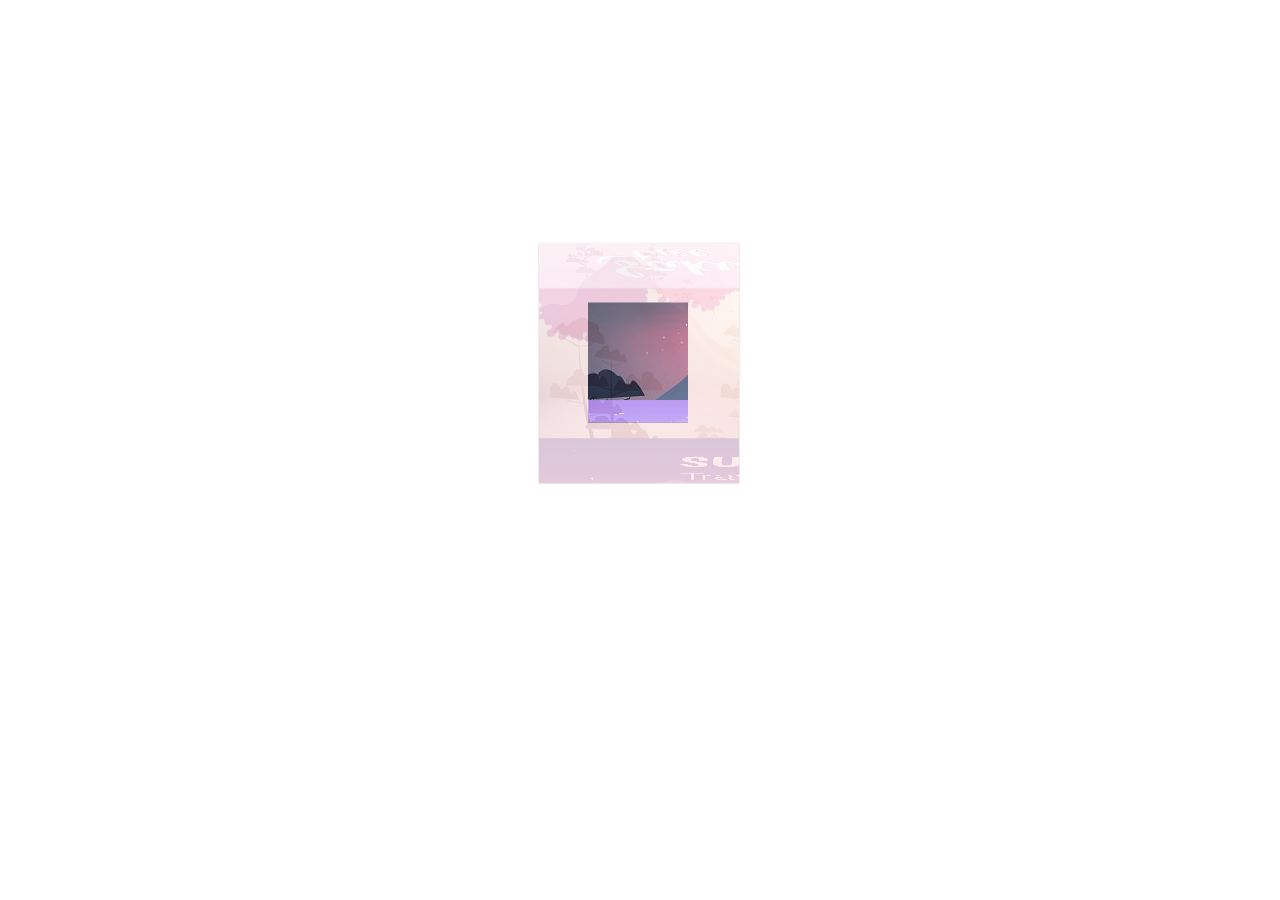
<file: index.html>
<!DOCTYPE html>
<html>
<head>

<title>纯CSS实现鼠标经过3D立体动态展示图片特效代码</title>
<link type="text/css" href="css/1.css" rel="stylesheet" />
</head>
<body>
<div class="box">
	<ul class="minbox">
		<li></li>
		<li></li>
		<li></li>
		<li></li>
		<li></li>
		<li></li>
	</ul>
	<ol class="maxbox">
		<li></li>
		<li></li>
		<li></li>
		<li></li>
		<li></li>
		<li></li>
	</ol>
</div>
</body>
</html>
</file>
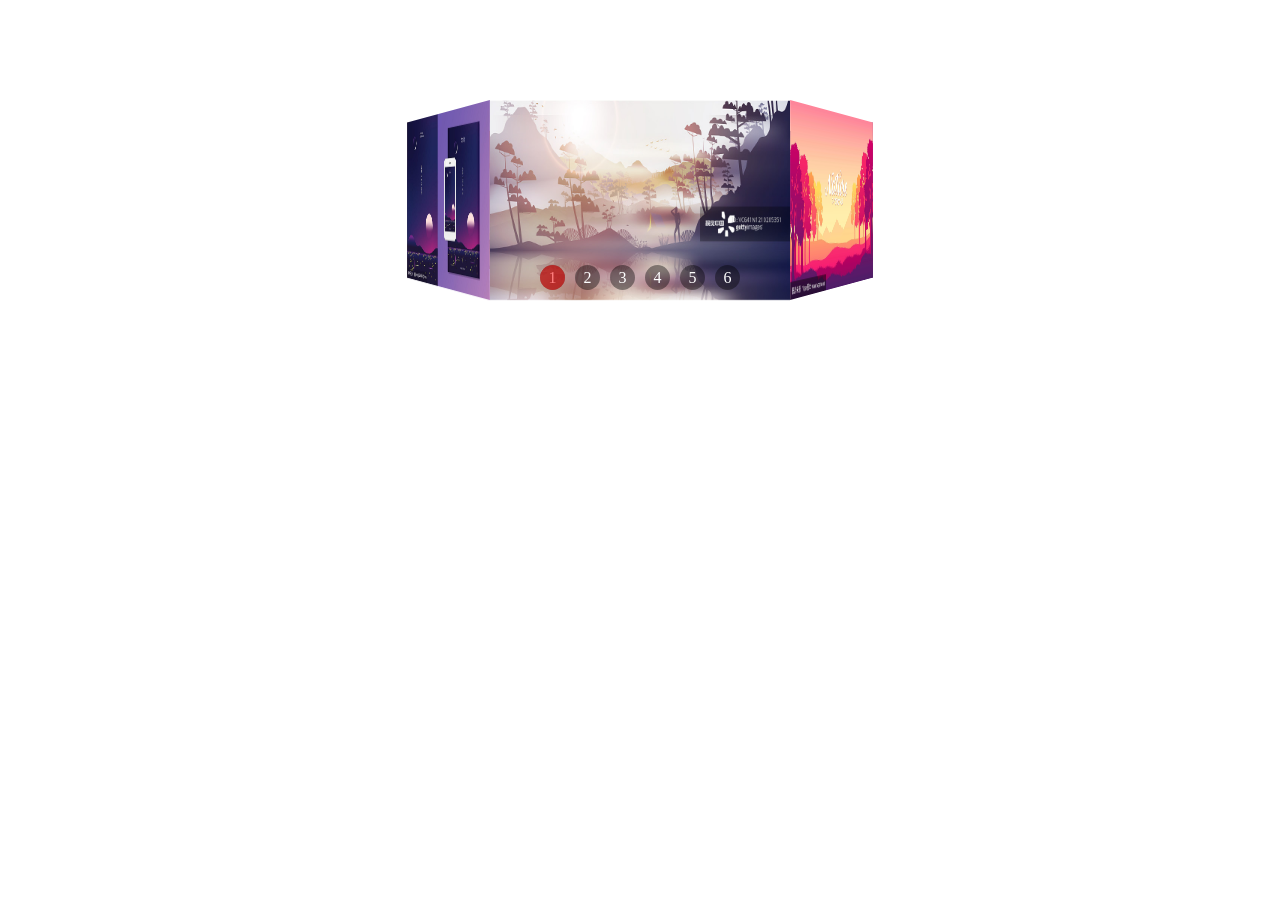
<file: 5.html>
<!DOCTYPE html>
<html lang="en">
<head>
    <meta charset="UTF-8">
    <title>3D旋转</title>
    <style>
    body{
        padding: 0;
        margin: 0;
    }
    ul,ol{
        list-style: none;
        padding: 0;
        margin: 0;
    }
    div{
        margin: 100px auto;
        position: relative;
        perspective: 900px;
       
        /* 晕 */
    }
    div,ul,ul>li,img{
        width: 300px;
        height: 200px;
    }
    ul{
        position: relative;
        /* transform: rotateX(-45deg); */
        transform-style: preserve-3d;
        transform: translateZ(-260px);
        animation-name:rotate;
        animation-duration: 12s;
        animation-iteration-count: infinite;
    }
    ul>li{
        position: absolute;
        left: 0;
    }
    ul>li:nth-of-type(1){
        transform: rotateY(0deg) translateZ(260px);
    }
    ul>li:nth-of-type(2){
        transform: rotateY(60deg) translateZ(260px);
    }
    ul>li:nth-of-type(3){
        transform: rotateY(120deg)translateZ(260px);
    }
    ul>li:nth-of-type(4){
        transform: rotateY(180deg)translateZ(260px);
    }
    ul>li:nth-of-type(5){
        transform: rotateY(240deg)translateZ(260px);
    }
    ul>li:nth-of-type(6){
        transform: rotateY(300deg)translateZ(260px);
    }

@keyframes rotate{
    0%{
        transform: translateZ(-260px) rotateY(0deg) ;
    }

    16%{ transform: translateZ(-260px) rotateY(60deg)}
    
    32%{ transform: translateZ(-260px) rotateY(120deg)}

    48%{ transform: translateZ(-260px) rotateY(180deg)}

    64%{ transform: translateZ(-260px) rotateY(240deg)}

    80%{ transform: translateZ(-260px) rotateY(300deg)}

    100%{ transform: translateZ(-260px) rotateY(360deg)}


}
    ol{
        position: absolute;
        bottom: 10px;
        display: flex;
        left: 50%;
        transform:translateX(-50%);
    }
    ol li,ol::after{
        width: 25px;
        height: 25px;
        background-color: rgba(0,0,0,0.4);
        color: #fff;
        border-radius: 50%;
        display: flex;
        justify-content:center;
        align-items:center;
    }
    ol li:nth-of-type(n+2){
        margin-left: 10px;
    }
    ol::after{
        content: '';
        background-color:rgba(255,0,0,0.5);
        position: absolute;
        left: 0;
        animation-name:move;
        animation-duration: 12s;
        animation-iteration-count: infinite;
        animation-delay: -2s;
        animation-timing-function: steps(6,end);
        
    }
    @keyframes move{
        100%{
            transform: translateX(210px);
        }
    }

    </style>

</head>
<body>
    <div>
    <ul>
        <li><img src="img/1.png" ></li>
        <li><img src="img/2.png"></li>
        <li><img src="img/3.png" ></li>
        <li><img src="img/4.png" ></li>
        <li><img src="img/5.png" ></li>
        <li><img src="img/6.png" ></li>   
    </ul>
    <ol>
        <li>1</li>
        <li>2</li>
        <li>3</li>
        <li>4</li>
        <li>5</li>
        <li>6</li>
       
        
    </ol>
    </div>
</body>
</html>
</file>
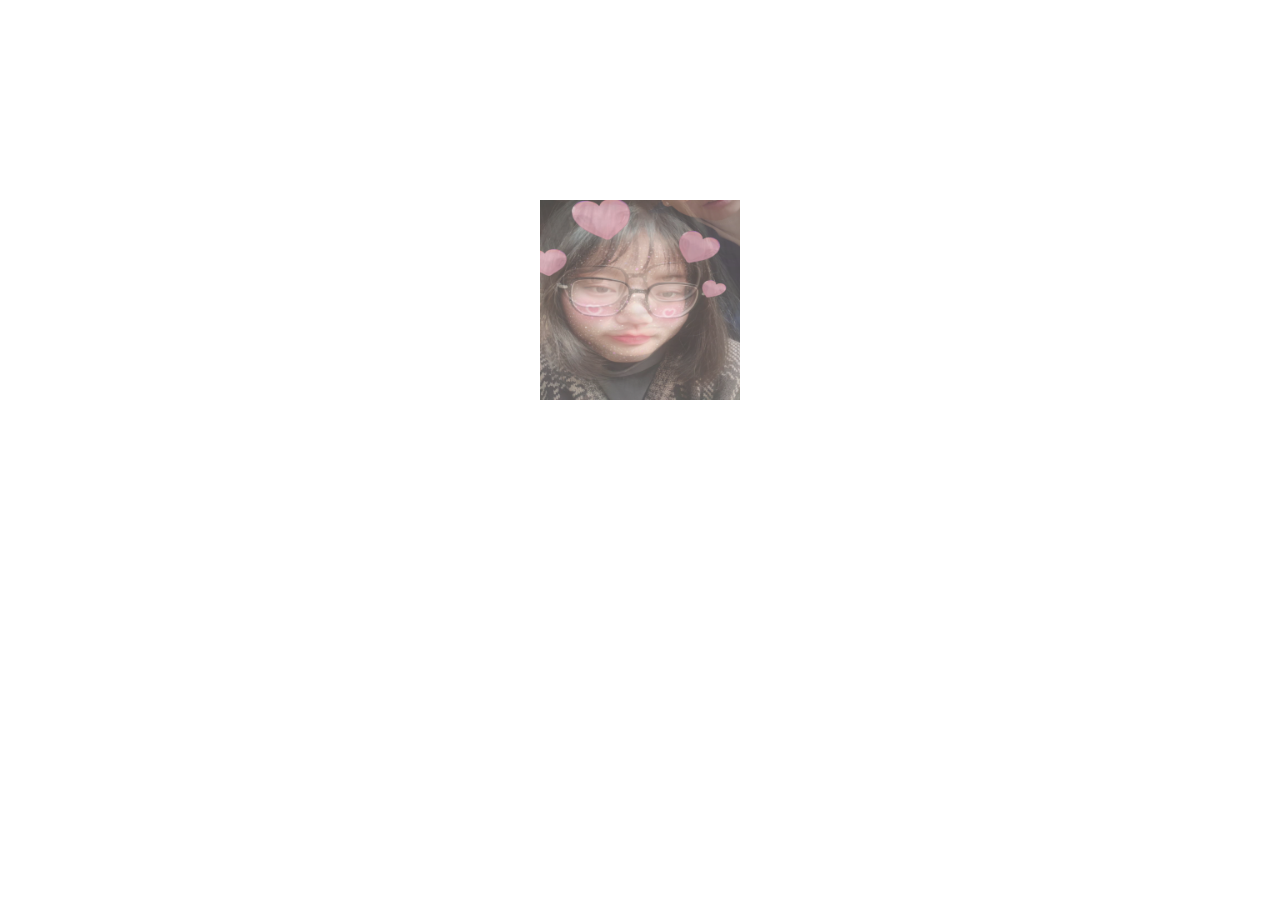
<file: yue.html>
<!DOCTYPE html>
<html>
<head>
	<meta charset="utf-8">
	<title>加油</title>
	<style type="text/css">
		*{margin: 0;padding: 0;}
		
		.wrap{width: 600px;height: 400px;margin: 200px auto;}
		.box{width: 200px;height: 200px;margin: 100px auto;position: relative;transition: all 3s;transform-style: preserve-3d;animation: move 3s infinite linear alternate;}
		.box>div{width: 200px;height: 200px;font-size: 60px;opacity: .5;position: absolute;top: 0;left: 0;transition: all 1s;}
		
		.box img{width: 200px;height: 200px;}
		
		.left{transform: rotateY(90deg) translateZ(-100px);}
		.right{transform: rotateY(90deg) translateZ(100px);}
		.top{transform: rotateX(90deg) translateZ(100px);}
		.bottom{transform: rotateX(90deg) translateZ(-100px);}
		.after{transform: translateZ(-100px);}
		.before{transform: translateZ(100px);}
		
		.wrap .box:hover .left{transform: rotateY(90deg) translateZ(-160px);}
		.wrap .box:hover .right{transform: rotateY(90deg) translateZ(160px);}
		.wrap .box:hover .top{transform: rotateX(90deg) translateZ(160px);}
		.wrap .box:hover .bottom{transform: rotateX(90deg) translateZ(-160px);}
		.wrap .box:hover .after{transform: translateZ(-160px);}
		.wrap .box:hover .before{transform: translateZ(160px);}
		
		@keyframes move{
			from{transform: rotateX(0deg) rotateY(0deg);}
			to{transform: rotateX(13deg) rotateY(720deg);}
		}
	</style>
</head>
<body>
	<div class="wrap">
		<div class="box">
			<div class="left"><img src="img/1.jpg" alt=""></div>
			<div class="right"><img src="img/2.jpg" alt=""></div>
			<div class="top"><img src="img/3.jpg" alt=""></div>
			<div class="bottom"><img src="img/4.jpg" alt=""></div>
			<div class="after"><img src="img/5.jpg" alt=""></div>
			<div class="before"><img src="img/6.jpg" alt=""></div>
		</div>
	</div>
</body>
</html>
</file>
<file: css/1.css>
@charset "utf-8";
*{
	margin:0;
	padding:0;
}
body{
	max-width: 100%;
	min-width: 100%;
	height: 100%;
	background-size: cover;
	background-repeat: no-repeat;
	background-attachment: fixed;
	background-size:100% 100%;
	position: absolute;
	margin-left: auto;
	margin-right: auto;
}
li{
	list-style: none;
}
.box{
	width:200px;
	height:200px;
	background-size: cover;
	background-repeat: no-repeat;
	background-attachment: fixed;
	background-size:100% 100%;
	position: absolute;
	margin-left: 42%;
	margin-top: 22%;
	-webkit-transform-style:preserve-3d;
	-webkit-transform:rotateX(13deg);
	-webkit-animation:move 5s linear infinite;
}
.minbox{
	width:100px;
	height:100px;
	position: absolute;
	left:50px;
	top:30px;
	-webkit-transform-style:preserve-3d;
}
.minbox li{
	width:100px;
	height:100px;
	position: absolute;
	left:0;
	top:0;
}
.minbox li:nth-child(1){
	background: url(../img/01.png) no-repeat 0 0;
	-webkit-transform:translateZ(50px);
}
.minbox li:nth-child(2){
	background: url(../img/02.png) no-repeat 0 0;
	-webkit-transform:rotateX(180deg) translateZ(50px);
}
.minbox li:nth-child(3){
	background: url(../img/03.png) no-repeat 0 0;
	-webkit-transform:rotateX(-90deg) translateZ(50px);
}
.minbox li:nth-child(4){
	background: url(../img/04.png) no-repeat 0 0;
	-webkit-transform:rotateX(90deg) translateZ(50px);
}
.minbox li:nth-child(5){
	background: url(../img/05.png) no-repeat 0 0;
	-webkit-transform:rotateY(-90deg) translateZ(50px);
}
.minbox li:nth-child(6){
	background: url(../img/06.png) no-repeat 0 0;
	-webkit-transform:rotateY(90deg) translateZ(50px);
}
.maxbox li:nth-child(1){
	background: url(../img/1.png) no-repeat 0 0;
	-webkit-transform:translateZ(50px);
}
.maxbox li:nth-child(2){
	background: url(../img/2.png) no-repeat 0 0;
	-webkit-transform:translateZ(50px);
}
.maxbox li:nth-child(3){
	background: url(../img/3.png) no-repeat 0 0;
	-webkit-transform:rotateX(-90deg) translateZ(50px);
}
.maxbox li:nth-child(4){
	background: url(../img/4.png) no-repeat 0 0;
	-webkit-transform:rotateX(90deg) translateZ(50px);
}
.maxbox li:nth-child(5){
	background: url(../img/5.png) no-repeat 0 0;
	-webkit-transform:rotateY(-90deg) translateZ(50px);
}
.maxbox li:nth-child(6){
	background: url(../img/6.png) no-repeat 0 0;
	-webkit-transform:rotateY(90deg) translateZ(50px);
}
.maxbox{
	width: 800px;
	height: 400px;
	position: absolute;
	left: 0;
	top: -20px;
	-webkit-transform-style: preserve-3d;
	
}
.maxbox li{
	width: 200px;
	height: 200px;
	background: #fff;
	border:1px solid #ccc;
	position: absolute;
	left: 0;
	top: 0;
	opacity: 0.2;
	-webkit-transition:all 1s ease;
}
.maxbox li:nth-child(1){
	-webkit-transform:translateZ(100px);
}
.maxbox li:nth-child(2){
	-webkit-transform:rotateX(180deg) translateZ(100px);
}
.maxbox li:nth-child(3){
	-webkit-transform:rotateX(-90deg) translateZ(100px);
}
.maxbox li:nth-child(4){
	-webkit-transform:rotateX(90deg) translateZ(100px);
}
.maxbox li:nth-child(5){
	-webkit-transform:rotateY(-90deg) translateZ(100px);
}
.maxbox li:nth-child(6){
	-webkit-transform:rotateY(90deg) translateZ(100px);
}
.box:hover ol li:nth-child(1){
	-webkit-transform:translateZ(300px);
	width: 400px;
	height: 400px;
	opacity: 0.8;
	left: -100px;
	top: -100px;
}
.box:hover ol li:nth-child(2){
	-webkit-transform:rotateX(180deg) translateZ(300px);
	width: 400px;
	height: 400px;
	opacity: 0.8;
	left: -100px;
	top: -100px;
}
.box:hover ol li:nth-child(3){
	-webkit-transform:rotateX(-90deg) translateZ(300px);
	width: 400px;
	height: 400px;
	opacity: 0.8;
	left: -100px;
	top: -100px;
}
.box:hover ol li:nth-child(4){
	-webkit-transform:rotateX(90deg) translateZ(300px);
	width: 400px;
	height: 400px;
	opacity: 0.8;
	left: -100px;
	top: -100px;
}
.box:hover ol li:nth-child(5){
	-webkit-transform:rotateY(-90deg) translateZ(300px);
	width: 400px;
	height: 400px;
	opacity: 0.8;
	left: -100px;
	top: -100px;
}
.box:hover ol li:nth-child(6){
	-webkit-transform:rotateY(90deg) translateZ(300px);
	width: 400px;
	height: 400px;
	opacity: 0.8;
	left: -100px;
	top: -100px;
}
@keyframes move{
	0%{
		-webkit-transform: rotateX(13deg) rotateY(0deg);
	}
	100%{
		-webkit-transform:rotateX(13deg) rotateY(360deg);
	}
}
</file>
